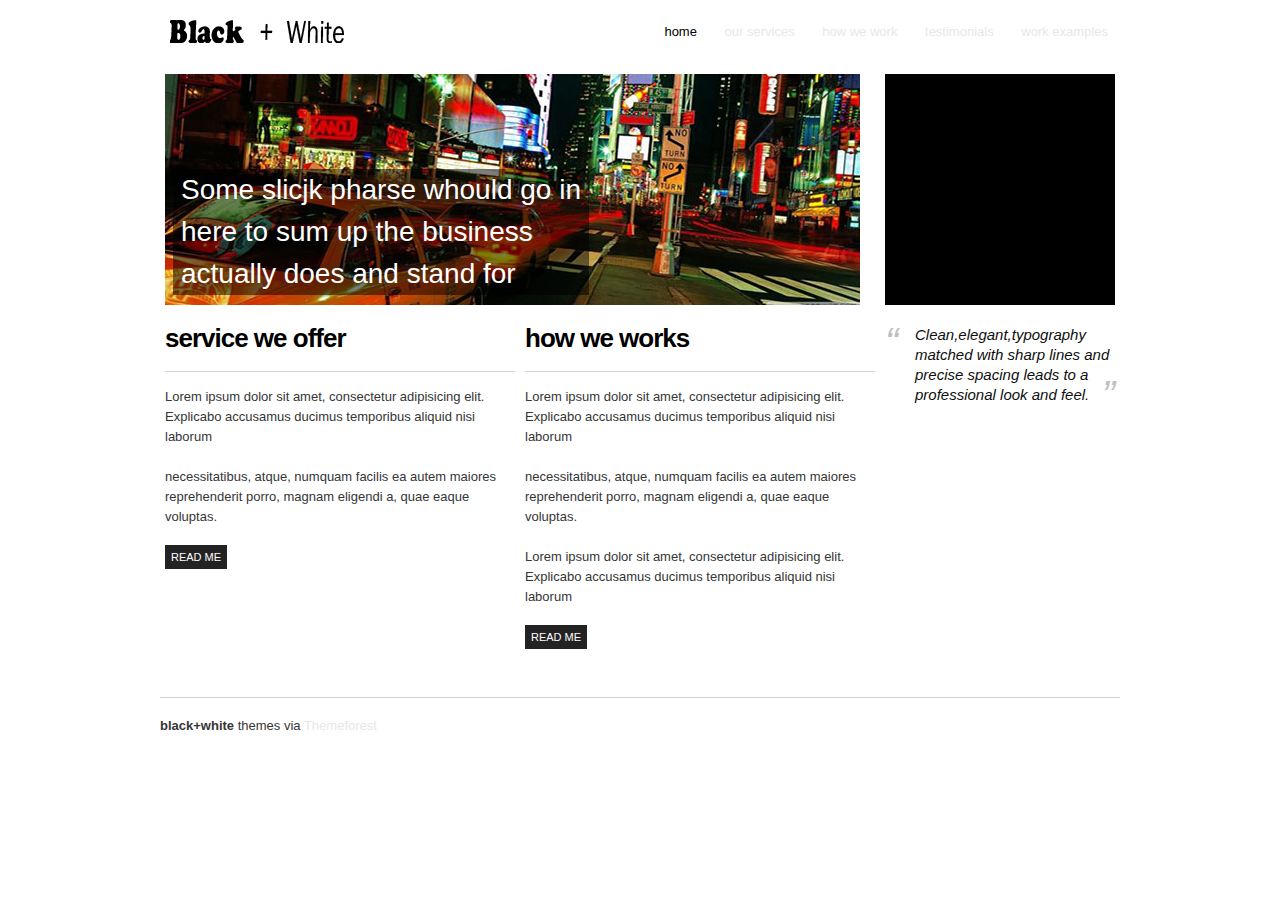
<file: index.html>
<!DOCTYPE html>
<html>
<head>
	<meta charset="utf-8"/>
	<title>Black + White</title>
	<link rel="stylesheet" type="text/css" href="css/reset.css">
	<link rel="stylesheet" type="text/css" href="css/960_24_col.css">
	<link rel="stylesheet" type="text/css" href="css/text.css">
	<link rel="stylesheet" type="text/css" href="css/style.css">
</head>

<body>
<div class="container_24">
	<header>
		<h1 class="clearfix"><a href="#">Black + White</a></h1>
		<nav>
			<ul>
				<li><a href="index.html" class="selected">Home</a></li>
				<li><a href="#">Our Services</a></li>
				<li><a href="#">How We Work</a></li>
				<li><a href="#">Testimonials</a></li>
				<li><a href="work.html">Work Examples</a></li>
			</ul>
		</nav>
		<div class="banner grid_18">
			<h2>Some slicjk pharse whould go in here to sum up the business actually does and stand for</h2>
		</div>
		<div class="grid_6 callout"></div>

	 <!--<img src="#" alt=" ">-->
	</header>
	<div class="main clearfix">
		<div class="grid_9">
			
			<h3>Service We Offer</h3>
			<p>Lorem ipsum dolor sit amet, consectetur adipisicing elit. Explicabo accusamus ducimus temporibus aliquid nisi laborum 
			</p>
			<p>
			necessitatibus, atque, numquam facilis ea autem maiores reprehenderit porro, magnam eligendi a, quae eaque voluptas.</p>
			<p><a href="#" class="button">Read me</a></p>
		</div>
		<div class="grid_9">
			<h3>How We Works</h3>
			<p>Lorem ipsum dolor sit amet, consectetur adipisicing elit. Explicabo accusamus ducimus temporibus aliquid nisi laborum 
			</p>
			<p>
			necessitatibus, atque, numquam facilis ea autem maiores reprehenderit porro, magnam eligendi a, quae eaque voluptas.
			</p>

			<p>Lorem ipsum dolor sit amet, consectetur adipisicing elit. Explicabo accusamus ducimus temporibus aliquid nisi laborum 
			</p>
			<p><a href="#" class="button">Read me</a></p>
		</div>
		<div class="grid_6">
			<blockquote>
				<p>
					Clean,elegant,typography matched with sharp lines and precise spacing leads
					to a professional look and feel.
				</p>

			</blockquote>
		</div>
		
	</div> 
	<footer>
			<p><strong>black+white</strong> themes via <a href="http://themforest.net">Themeforest</a></p>
	</footer>
	</div><!-- end container-->

	
</body>
</html>
</file>
<file: css/960_24_col.css>
/*
  960 Grid System ~ Core CSS.
  Learn more ~ http://960.gs/

  Licensed under GPL and MIT.
*/

/*
  Forces backgrounds to span full width,
  even if there is horizontal scrolling.
  Increase this if your layout is wider.

  Note: IE6 works fine without this fix.
*/

body {
  min-width: 960px;
}

/* `Container
----------------------------------------------------------------------------------------------------*/

.container_24 {
  margin-left: auto;
  margin-right: auto;
  width: 960px;
}

/* `Grid >> Global
----------------------------------------------------------------------------------------------------*/

.grid_1,
.grid_2,
.grid_3,
.grid_4,
.grid_5,
.grid_6,
.grid_7,
.grid_8,
.grid_9,
.grid_10,
.grid_11,
.grid_12,
.grid_13,
.grid_14,
.grid_15,
.grid_16,
.grid_17,
.grid_18,
.grid_19,
.grid_20,
.grid_21,
.grid_22,
.grid_23,
.grid_24 {
  display: inline;
  float: left;
  margin-left: 5px;
  margin-right: 5px;
}

.push_1, .pull_1,
.push_2, .pull_2,
.push_3, .pull_3,
.push_4, .pull_4,
.push_5, .pull_5,
.push_6, .pull_6,
.push_7, .pull_7,
.push_8, .pull_8,
.push_9, .pull_9,
.push_10, .pull_10,
.push_11, .pull_11,
.push_12, .pull_12,
.push_13, .pull_13,
.push_14, .pull_14,
.push_15, .pull_15,
.push_16, .pull_16,
.push_17, .pull_17,
.push_18, .pull_18,
.push_19, .pull_19,
.push_20, .pull_20,
.push_21, .pull_21,
.push_22, .pull_22,
.push_23, .pull_23 {
  position: relative;
}

/* `Grid >> Children (Alpha ~ First, Omega ~ Last)
----------------------------------------------------------------------------------------------------*/

.alpha {
  margin-left: 0;
}

.omega {
  margin-right: 0;
}

/* `Grid >> 24 Columns
----------------------------------------------------------------------------------------------------*/

.container_24 .grid_1 {
  width: 30px;
}

.container_24 .grid_2 {
  width: 70px;
}

.container_24 .grid_3 {
  width: 110px;
}

.container_24 .grid_4 {
  width: 150px;
}

.container_24 .grid_5 {
  width: 190px;
}

.container_24 .grid_6 {
  width: 230px;
}

.container_24 .grid_7 {
  width: 270px;
}

.container_24 .grid_8 {
  width: 310px;
}

.container_24 .grid_9 {
  width: 350px;
}

.container_24 .grid_10 {
  width: 390px;
}

.container_24 .grid_11 {
  width: 430px;
}

.container_24 .grid_12 {
  width: 470px;
}

.container_24 .grid_13 {
  width: 510px;
}

.container_24 .grid_14 {
  width: 550px;
}

.container_24 .grid_15 {
  width: 590px;
}

.container_24 .grid_16 {
  width: 630px;
}

.container_24 .grid_17 {
  width: 670px;
}

.container_24 .grid_18 {
  width: 710px;
}

.container_24 .grid_19 {
  width: 750px;
}

.container_24 .grid_20 {
  width: 790px;
}

.container_24 .grid_21 {
  width: 830px;
}

.container_24 .grid_22 {
  width: 870px;
}

.container_24 .grid_23 {
  width: 910px;
}

.container_24 .grid_24 {
  width: 950px;
}

/* `Prefix Extra Space >> 24 Columns
----------------------------------------------------------------------------------------------------*/

.container_24 .prefix_1 {
  padding-left: 40px;
}

.container_24 .prefix_2 {
  padding-left: 80px;
}

.container_24 .prefix_3 {
  padding-left: 120px;
}

.container_24 .prefix_4 {
  padding-left: 160px;
}

.container_24 .prefix_5 {
  padding-left: 200px;
}

.container_24 .prefix_6 {
  padding-left: 240px;
}

.container_24 .prefix_7 {
  padding-left: 280px;
}

.container_24 .prefix_8 {
  padding-left: 320px;
}

.container_24 .prefix_9 {
  padding-left: 360px;
}

.container_24 .prefix_10 {
  padding-left: 400px;
}

.container_24 .prefix_11 {
  padding-left: 440px;
}

.container_24 .prefix_12 {
  padding-left: 480px;
}

.container_24 .prefix_13 {
  padding-left: 520px;
}

.container_24 .prefix_14 {
  padding-left: 560px;
}

.container_24 .prefix_15 {
  padding-left: 600px;
}

.container_24 .prefix_16 {
  padding-left: 640px;
}

.container_24 .prefix_17 {
  padding-left: 680px;
}

.container_24 .prefix_18 {
  padding-left: 720px;
}

.container_24 .prefix_19 {
  padding-left: 760px;
}

.container_24 .prefix_20 {
  padding-left: 800px;
}

.container_24 .prefix_21 {
  padding-left: 840px;
}

.container_24 .prefix_22 {
  padding-left: 880px;
}

.container_24 .prefix_23 {
  padding-left: 920px;
}

/* `Suffix Extra Space >> 24 Columns
----------------------------------------------------------------------------------------------------*/

.container_24 .suffix_1 {
  padding-right: 40px;
}

.container_24 .suffix_2 {
  padding-right: 80px;
}

.container_24 .suffix_3 {
  padding-right: 120px;
}

.container_24 .suffix_4 {
  padding-right: 160px;
}

.container_24 .suffix_5 {
  padding-right: 200px;
}

.container_24 .suffix_6 {
  padding-right: 240px;
}

.container_24 .suffix_7 {
  padding-right: 280px;
}

.container_24 .suffix_8 {
  padding-right: 320px;
}

.container_24 .suffix_9 {
  padding-right: 360px;
}

.container_24 .suffix_10 {
  padding-right: 400px;
}

.container_24 .suffix_11 {
  padding-right: 440px;
}

.container_24 .suffix_12 {
  padding-right: 480px;
}

.container_24 .suffix_13 {
  padding-right: 520px;
}

.container_24 .suffix_14 {
  padding-right: 560px;
}

.container_24 .suffix_15 {
  padding-right: 600px;
}

.container_24 .suffix_16 {
  padding-right: 640px;
}

.container_24 .suffix_17 {
  padding-right: 680px;
}

.container_24 .suffix_18 {
  padding-right: 720px;
}

.container_24 .suffix_19 {
  padding-right: 760px;
}

.container_24 .suffix_20 {
  padding-right: 800px;
}

.container_24 .suffix_21 {
  padding-right: 840px;
}

.container_24 .suffix_22 {
  padding-right: 880px;
}

.container_24 .suffix_23 {
  padding-right: 920px;
}

/* `Push Space >> 24 Columns
----------------------------------------------------------------------------------------------------*/

.container_24 .push_1 {
  left: 40px;
}

.container_24 .push_2 {
  left: 80px;
}

.container_24 .push_3 {
  left: 120px;
}

.container_24 .push_4 {
  left: 160px;
}

.container_24 .push_5 {
  left: 200px;
}

.container_24 .push_6 {
  left: 240px;
}

.container_24 .push_7 {
  left: 280px;
}

.container_24 .push_8 {
  left: 320px;
}

.container_24 .push_9 {
  left: 360px;
}

.container_24 .push_10 {
  left: 400px;
}

.container_24 .push_11 {
  left: 440px;
}

.container_24 .push_12 {
  left: 480px;
}

.container_24 .push_13 {
  left: 520px;
}

.container_24 .push_14 {
  left: 560px;
}

.container_24 .push_15 {
  left: 600px;
}

.container_24 .push_16 {
  left: 640px;
}

.container_24 .push_17 {
  left: 680px;
}

.container_24 .push_18 {
  left: 720px;
}

.container_24 .push_19 {
  left: 760px;
}

.container_24 .push_20 {
  left: 800px;
}

.container_24 .push_21 {
  left: 840px;
}

.container_24 .push_22 {
  left: 880px;
}

.container_24 .push_23 {
  left: 920px;
}

/* `Pull Space >> 24 Columns
----------------------------------------------------------------------------------------------------*/

.container_24 .pull_1 {
  left: -40px;
}

.container_24 .pull_2 {
  left: -80px;
}

.container_24 .pull_3 {
  left: -120px;
}

.container_24 .pull_4 {
  left: -160px;
}

.container_24 .pull_5 {
  left: -200px;
}

.container_24 .pull_6 {
  left: -240px;
}

.container_24 .pull_7 {
  left: -280px;
}

.container_24 .pull_8 {
  left: -320px;
}

.container_24 .pull_9 {
  left: -360px;
}

.container_24 .pull_10 {
  left: -400px;
}

.container_24 .pull_11 {
  left: -440px;
}

.container_24 .pull_12 {
  left: -480px;
}

.container_24 .pull_13 {
  left: -520px;
}

.container_24 .pull_14 {
  left: -560px;
}

.container_24 .pull_15 {
  left: -600px;
}

.container_24 .pull_16 {
  left: -640px;
}

.container_24 .pull_17 {
  left: -680px;
}

.container_24 .pull_18 {
  left: -720px;
}

.container_24 .pull_19 {
  left: -760px;
}

.container_24 .pull_20 {
  left: -800px;
}

.container_24 .pull_21 {
  left: -840px;
}

.container_24 .pull_22 {
  left: -880px;
}

.container_24 .pull_23 {
  left: -920px;
}

/* `Clear Floated Elements
----------------------------------------------------------------------------------------------------*/

/* http://sonspring.com/journal/clearing-floats */

.clear {
  clear: both;
  display: block;
  overflow: hidden;
  visibility: hidden;
  width: 0;
  height: 0;
}

/* http://www.yuiblog.com/blog/2010/09/27/clearfix-reloaded-overflowhidden-demystified */

.clearfix:before,
.clearfix:after,
.container_24:before,
.container_24:after {
  content: '.';
  display: block;
  overflow: hidden;
  visibility: hidden;
  font-size: 0;
  line-height: 0;
  width: 0;
  height: 0;
}

.clearfix:after,
.container_24:after {
  clear: both;
}

/*
  The following zoom:1 rule is specifically for IE6 + IE7.
  Move to separate stylesheet if invalid CSS is a problem.
*/

.clearfix,
.container_24 {
  zoom: 1;
}
</file>
<file: css/text.css>
body{font:13px/1.5 'Helvetica Neue',Arial,'Liberation Sans',FreeSans,sans-serif}pre,code{font-family:'DejaVu Sans Mono',Menlo,Consolas,monospace}hr{border:0 solid #ccc;border-top-width:1px;clear:both;height:0}h1{font-size:25px}h2{font-size:23px}h3{font-size:21px}h4{font-size:19px}h5{font-size:17px}h6{font-size:15px}ol{list-style:decimal}ul{list-style:disc}li{margin-left:30px}p,dl,hr,h1,h2,h3,h4,h5,h6,ol,ul,pre,table,address,fieldset,figure{margin-bottom:20px}
</file>
<file: css/style.css>
/*
*************************
*  =miscellaneous
*************************
*/
.container_24{
	margin-top: 10px;
}
blockquote{
	position: relative;
}
blockquote, blockquote p{
	font-size: 15px;
	line-height: 20px;
	font-style: italic;
	color: #0e0e0e;
}

p{
	font-size: 13px;
	line-height: 20px;
	color: #353535;
}
h1,h3{
	letter-spacing: -1px;
}
h3{
	font-size: 26px;
	text-transform: lowercase; 
	border-bottom: 1px solid #d1d1d1;
	padding-bottom: 20px;
	margin-bottom: 15px;
	line-height: 1em;
}
a{
	color: #e7e7e7;
	text-decoration: none;
}
a:hover,.selected{
	color: black;
}
.button{
	background: #242324;
	padding: 6px;
	color: white;
	font-size: 11px;
	text-transform: uppercase;


}
.button:hover{
	background: black;color: white;
}
li{
	margin-left: 24px;
}
/*
*************************
*  =header
*************************
*/
header{
	overflow: hidden; 
}
header h1{

	text-indent: -9999px;


	float: left;
	margin-bottom: 0;
}
header h1 a{
	background: url(../img/logo.png) no-repeat;
	width: 174px;
	height: 23px;	
	float: left;
	margin: 10px 10px 22px;

}
/*
*************************
*  =nav
*************************
*/
nav{
	float: right;
	padding: 12px;
}
nav li{
	display: inline;
}
nav a{
	text-transform: lowercase;
}
/*
*************************
*  =banner
*************************
*/
.banner{
	background: url(../img/city-bg.jpg) no-repeat;
	width: 695px;
	height: 231px;
	clear: both;
	position: relative;
}
.callout{
	background: black;
	height: 231px;
}
.banner h2{
	color: white;
	font-size: 28px; 
	width: 400px;
	font-weight: normal;
	position: absolute;
	bottom: -10px;
	padding: 0 8px;
	left: 8px; 
	background: rgba(0,0,0,.5);

}
/*
*************************
*  =main
*************************
*/
.main{
	margin-top: 20px;
}
.main blockquote p{
	padding-left: 30px;

}
.main blockquote p:before,
.main blockquote p:after{
	font-size:40px;
	color: #bfbfbf;
	font-style: italic;
}
.main blockquote p:first-child:before{
	content: '“'; 
	position: absolute;
	top: 7px;
	left: 0;

}
.main blockquote p:last-child:after{
	content: '”'; 
	float: right;
	bottom: -7px;
	right: 0;

}
/*
*************************
*  =footer
*************************
*/
footer{
	clear: both;
	border-top:1px solid #d1d1d1 ;
	padding-top: 18px;
	margin-top: 30px;
}
/*
*************************
*  =work
*************************
*/
.work h2,.work h4{
	font-weight: normal;
	font-size: 26px;
}
.work h2{
	
	margin-bottom: 0;

}
.work img{
	margin-bottom: 20px;
}
.work h4{
	color: #787878; 
	line-height: 1.2em;
	border-bottom: 1px solid #d1d1d1;
	padding-bottom: 33px;
	margin-bottom: 30px;
}
</file>
